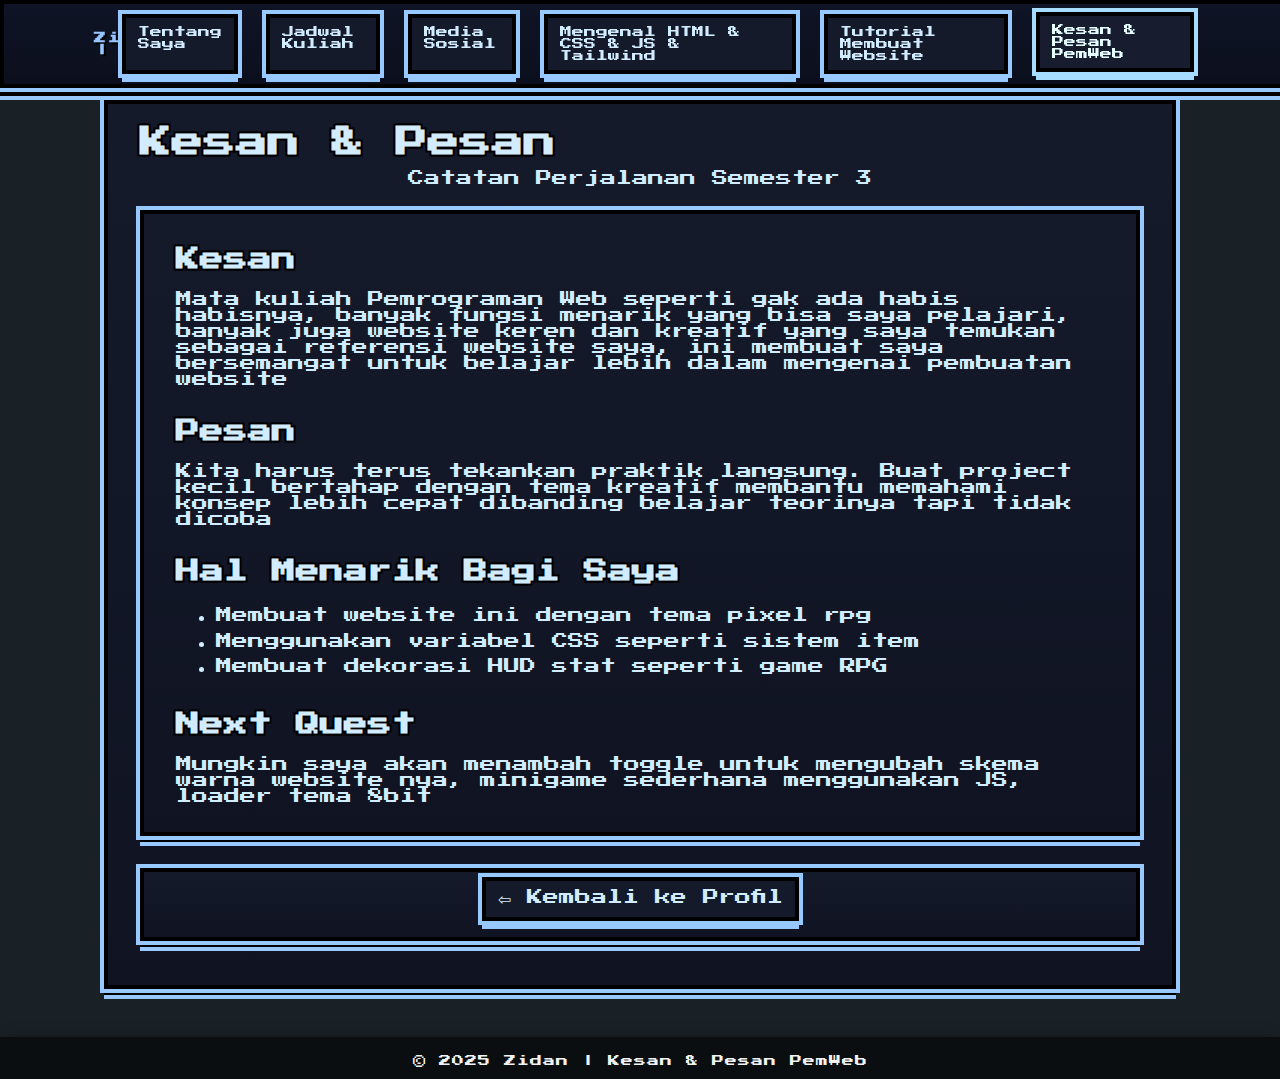
<file: kesamdanPesan.html>
<!DOCTYPE html>
<html lang="id">
<head>
  <meta charset="UTF-8" />
  <meta name="viewport" content="width=device-width, initial-scale=1.0" />
  <title>Kesan & Pesan Mata Kuliah PemWeb</title>
  <link href="https://fonts.googleapis.com/css2?family=Press+Start+2P&display=swap" rel="stylesheet" />
  <link rel="icon" href="IMG/favicon.ico">
  <link rel="stylesheet" href="portofolio.css" />
  <script src="portofolio.js" defer></script>
</head>
<body>
  <nav class="navbar">
    <div class="nav-inner">
      <div class="brand"><span id="brand-typing"></span><span class="cursor">|</span></div>
      <button class="nav-toggle" aria-label="Toggle navigation">&#129299</button>
      <div class="nav-links" id="primary-navigation">
        <a href="index.html#profile">Tentang Saya</a>
        <a href="index.html#jadwal">Jadwal Kuliah</a>
        <a href="index.html#sosmed">Media Sosial</a>
        <a href="mengenal.html">Mengenal HTML & CSS & JS & Tailwind</a>
        <a href="tutor.html">Tutorial Membuat Website</a>
        <a href="kesamdanPesan.html" class="active">Kesan & Pesan PemWeb</a>
      </div>
    </div>
  </nav>

  <div class="container reveal-pop" style="margin-top:70px;">
    <h1>Kesan & Pesan</h1>
    <p style="text-align:center; margin-top:12px;">Catatan Perjalanan Semester 3</p>

    <div class="container reveal" style="margin-top:24px;">
      <h2>Kesan</h2>
      <p>Mata kuliah Pemrograman Web seperti gak ada habis habisnya, banyak fungsi menarik yang bisa saya pelajari, banyak juga website keren dan kreatif yang saya temukan sebagai referensi website saya, ini membuat saya bersemangat untuk belajar lebih dalam mengenai pembuatan website</p>
      <h2>Pesan</h2>
      <p>Kita harus terus tekankan praktik langsung. Buat project kecil bertahap dengan tema kreatif membantu memahami konsep lebih cepat dibanding belajar teorinya tapi tidak dicoba</p>
      <h2>Hal Menarik Bagi Saya</h2>
      <ul style="line-height:1.6;">
        <li>Membuat website ini dengan tema pixel rpg</li>
        <li>Menggunakan variabel CSS seperti sistem item</li>
        <li>Membuat dekorasi HUD stat seperti game RPG</li>
      </ul>
      <h2>Next Quest</h2>
      <p>Mungkin saya akan menambah toggle untuk mengubah skema warna website nya, minigame sederhana menggunakan JS, loader tema 8bit</p>
    </div>

    <div class="container reveal" style="margin-top:24px; text-align:center;">
      <a class="pixel-button" href="index.html#profile">⇦ Kembali ke Profil</a>
    </div>
  </div>

  <footer class="footer"><div class="footer-inner">&copy; 2025 Zidan | Kesan & Pesan PemWeb</div></footer>
</body>
</html>
</file>
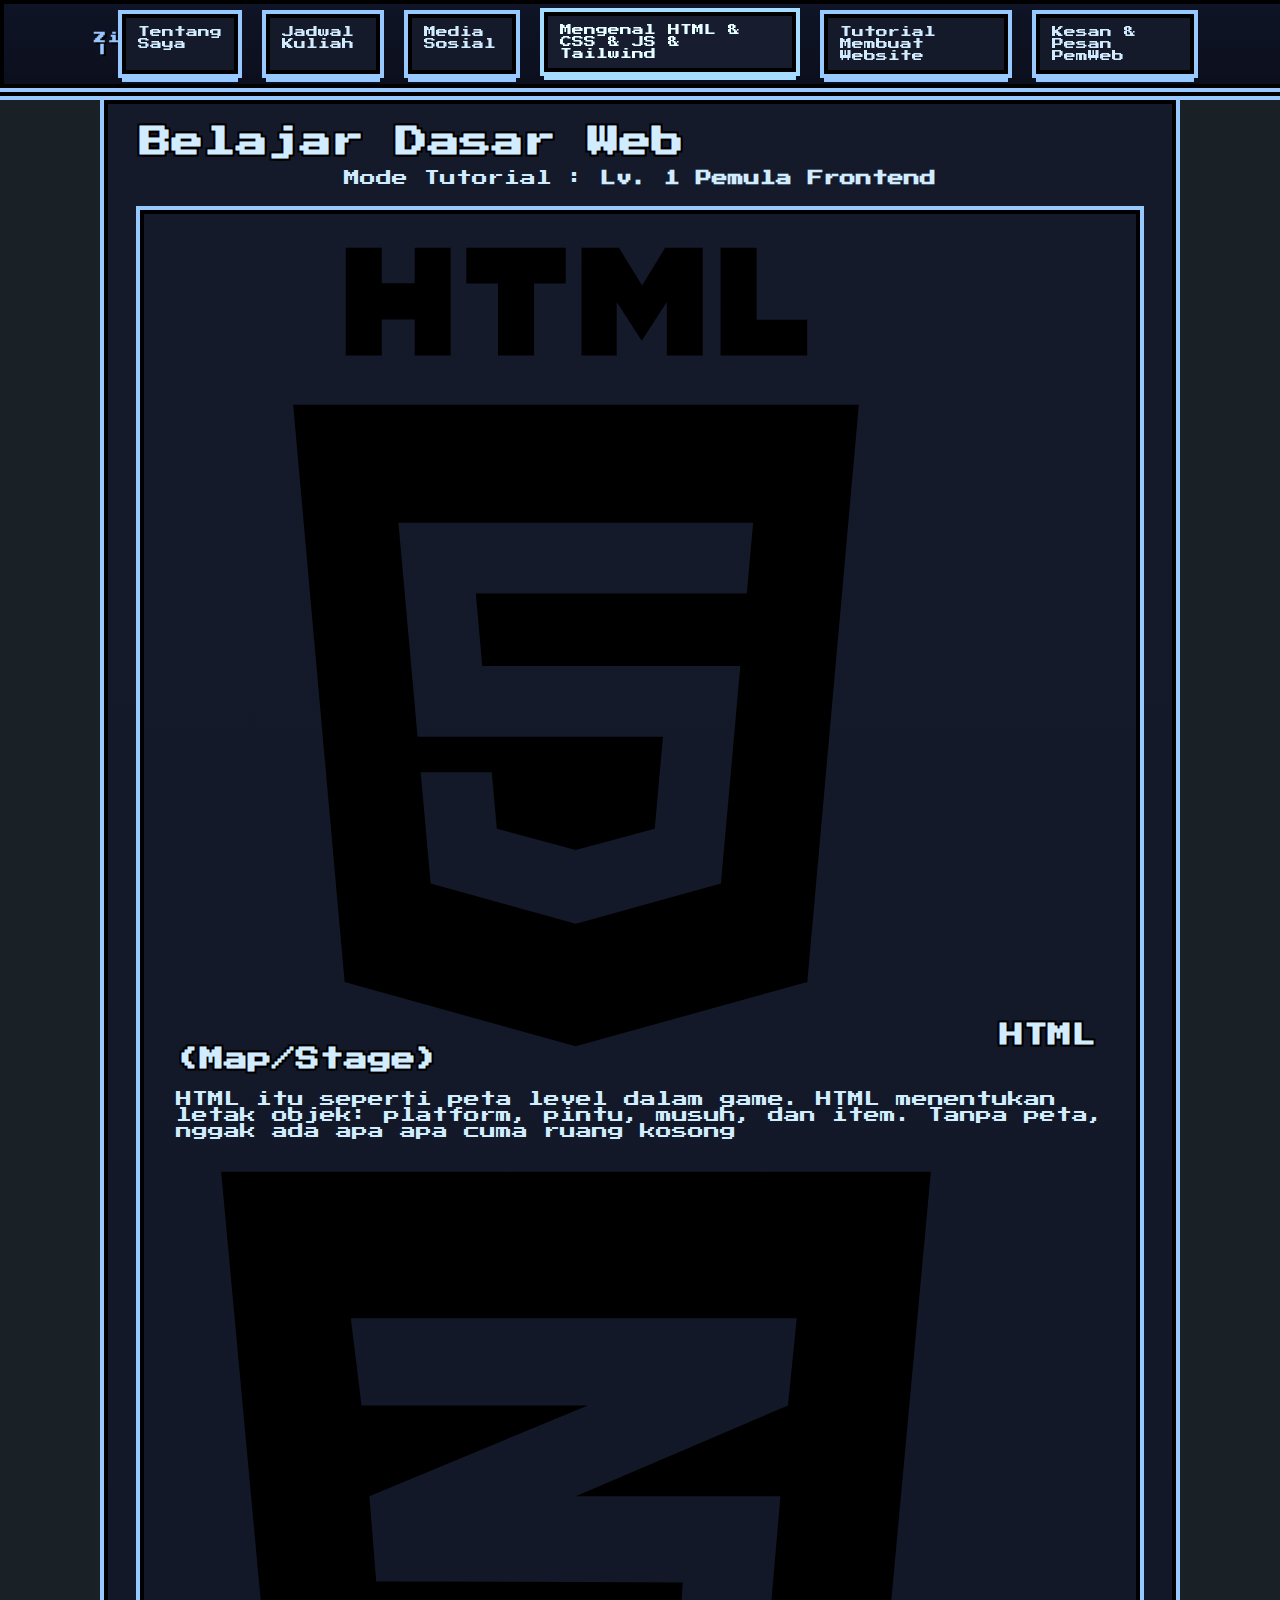
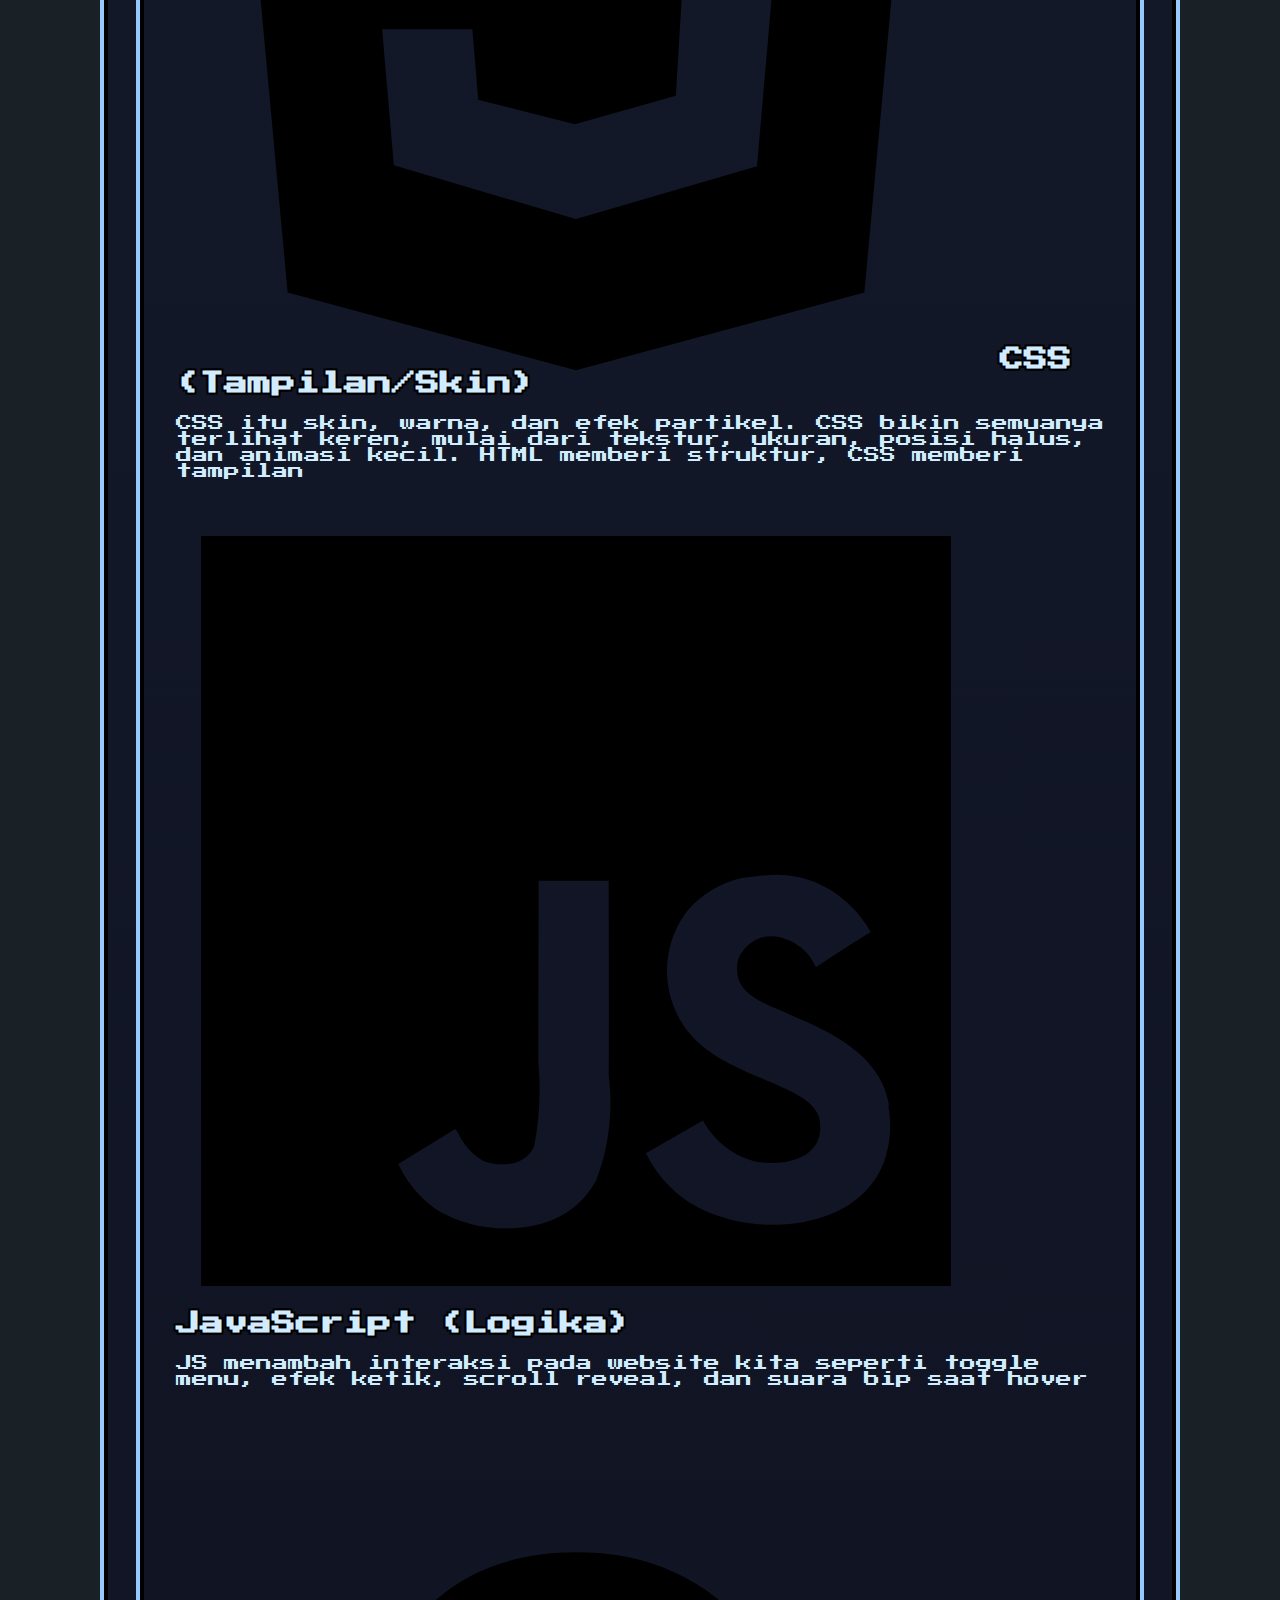
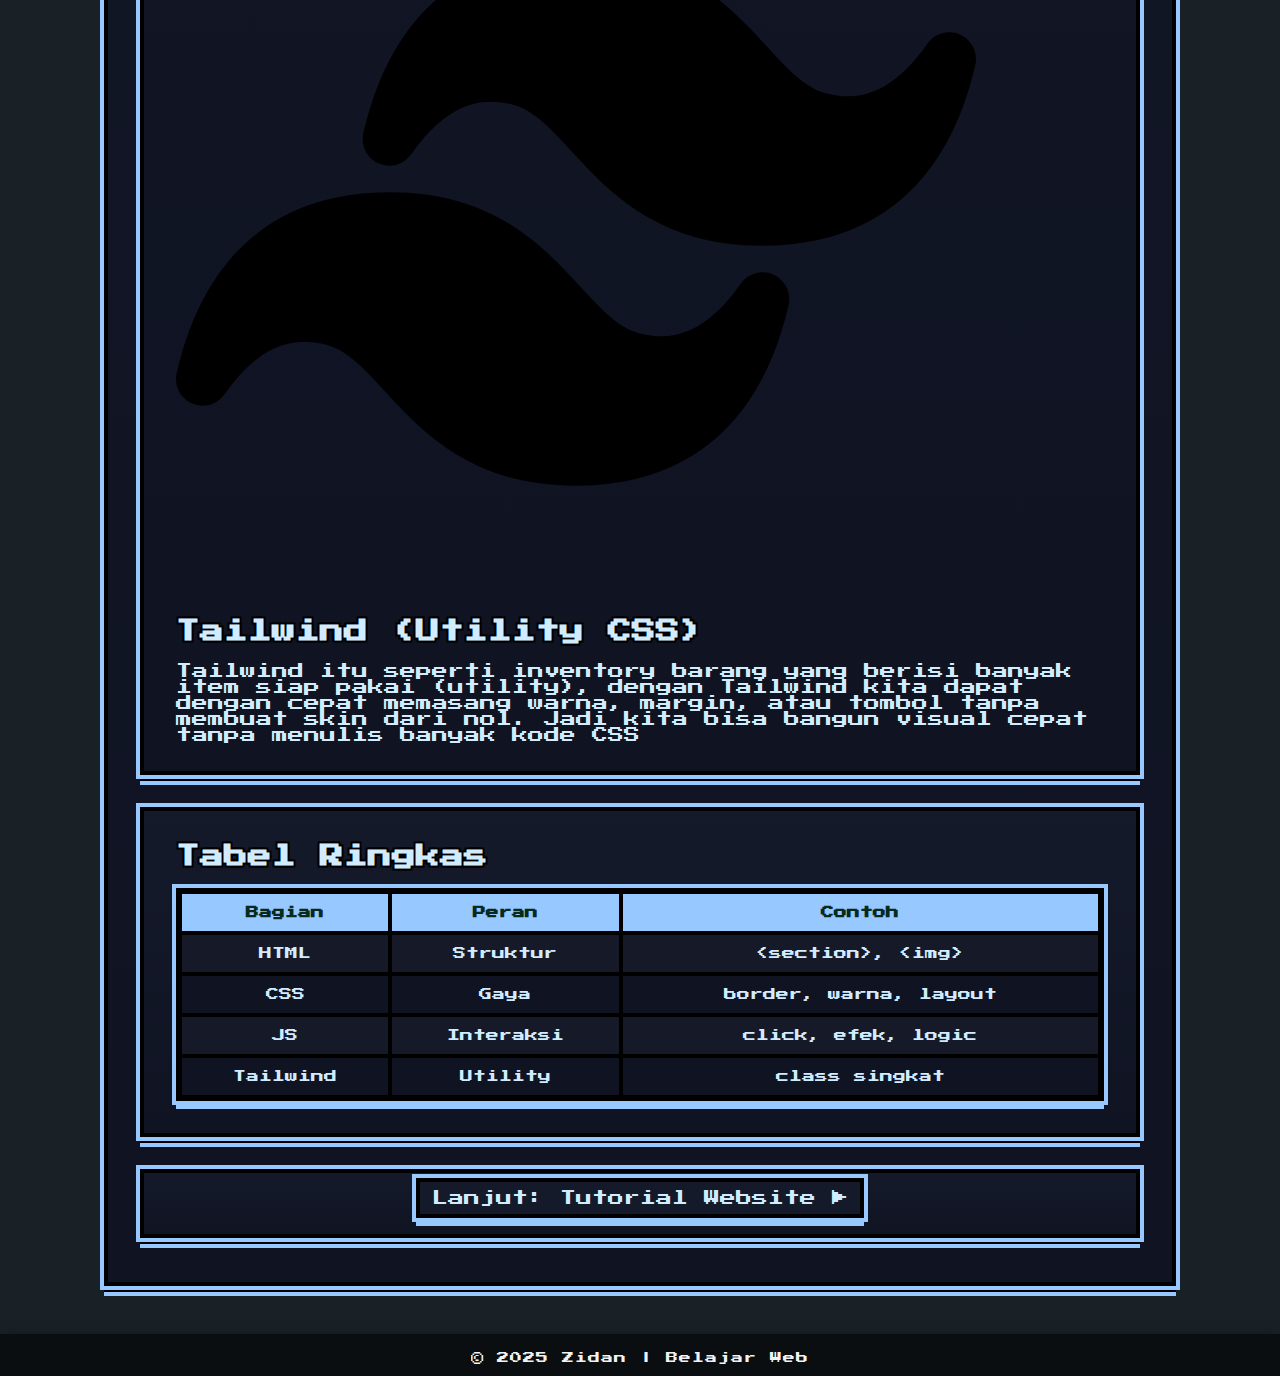
<file: mengenal.html>
<!DOCTYPE html>
<html lang="id">
<head>
  <meta charset="UTF-8" />
  <meta name="viewport" content="width=device-width, initial-scale=1.0" />
  <title>Mengenal HTML, CSS, JS & Tailwind</title>
  <link href="https://fonts.googleapis.com/css2?family=Press+Start+2P&display=swap" rel="stylesheet" />
  <link rel="icon" href="IMG/favicon.ico">
  <link rel="stylesheet" href="portofolio.css" />
  <script src="portofolio.js" defer></script>
</head>
<body>
  <nav class="navbar">
    <div class="nav-inner">
      <div class="brand"><span id="brand-typing"></span><span class="cursor">|</span></div>
      <button class="nav-toggle" aria-label="Toggle navigation">&#129299</button>
      <div class="nav-links" id="primary-navigation">
        <a href="index.html#profile">Tentang Saya</a>
        <a href="index.html#jadwal">Jadwal Kuliah</a>
        <a href="index.html#sosmed">Media Sosial</a>
        <a href="mengenal.html" class="active">Mengenal HTML & CSS & JS & Tailwind</a>
        <a href="tutor.html">Tutorial Membuat Website</a>
        <a href="kesamdanPesan.html">Kesan & Pesan PemWeb</a>
      </div>
    </div>
  </nav>

  <div class="container reveal-pop" style="margin-top:70px;">
    <h1>Belajar Dasar Web</h1>
    <p style="text-align:center; margin-top:12px;">Mode Tutorial : <strong>Lv. 1 Pemula Frontend</strong></p>
    <div class="container reveal" style="margin-top:24px;">
      <h2>
        <img src="IMG/html.svg" alt="" class="icon-text" />
        HTML (Map/Stage)
      </h2>
      <p>HTML itu seperti peta level dalam game. HTML menentukan letak objek: platform, pintu, musuh, dan item. Tanpa peta, nggak ada apa apa cuma ruang kosong</p>
      <h2>
        <img src="IMG/css.svg" alt="" class="icon-text" />
        CSS (Tampilan/Skin)
      </h2>
      <p>CSS itu skin, warna, dan efek partikel. CSS bikin semuanya terlihat keren, mulai dari tekstur, ukuran, posisi halus, dan animasi kecil. HTML memberi struktur, CSS memberi tampilan</p>
      <h2>
        <img src="IMG/js.svg" alt="" class="icon-text" />
        JavaScript (Logika)
      </h2>
      <p>JS menambah interaksi pada website kita seperti toggle menu, efek ketik, scroll reveal, dan suara bip saat hover</p>
      <h2>
        <img src="IMG/tailwind.svg" alt="" class="icon-text" />
        Tailwind (Utility CSS)
      </h2>
      <p>Tailwind itu seperti inventory barang yang berisi banyak item siap pakai (utility), dengan Tailwind kita dapat dengan cepat memasang warna, margin, atau tombol tanpa membuat skin dari nol. Jadi kita bisa bangun visual cepat tanpa menulis banyak kode CSS</p>
    </div>
    <div class="container reveal" style="margin-top:24px;">
      <h2>Tabel Ringkas</h2>
      <table class="schedule-table">
        <tr><th>Bagian</th><th>Peran</th><th>Contoh</th></tr>
        <tr><td>HTML</td><td>Struktur</td><td>&lt;section&gt;, &lt;img&gt;</td></tr>
        <tr><td>CSS</td><td>Gaya</td><td>border, warna, layout</td></tr>
        <tr><td>JS</td><td>Interaksi</td><td>click, efek, logic</td></tr>
        <tr><td>Tailwind</td><td>Utility</td><td>class singkat</td></tr>
      </table>
    </div>
    <div class="container reveal" style="margin-top:24px; text-align:center;">
      <a class="pixel-button" href="tutor.html">Lanjut: Tutorial Website ▶</a>
    </div>
  </div>
  <footer class="footer"><div class="footer-inner">&copy; 2025 Zidan | Belajar Web</div></footer>
</body>
</html>
</file>
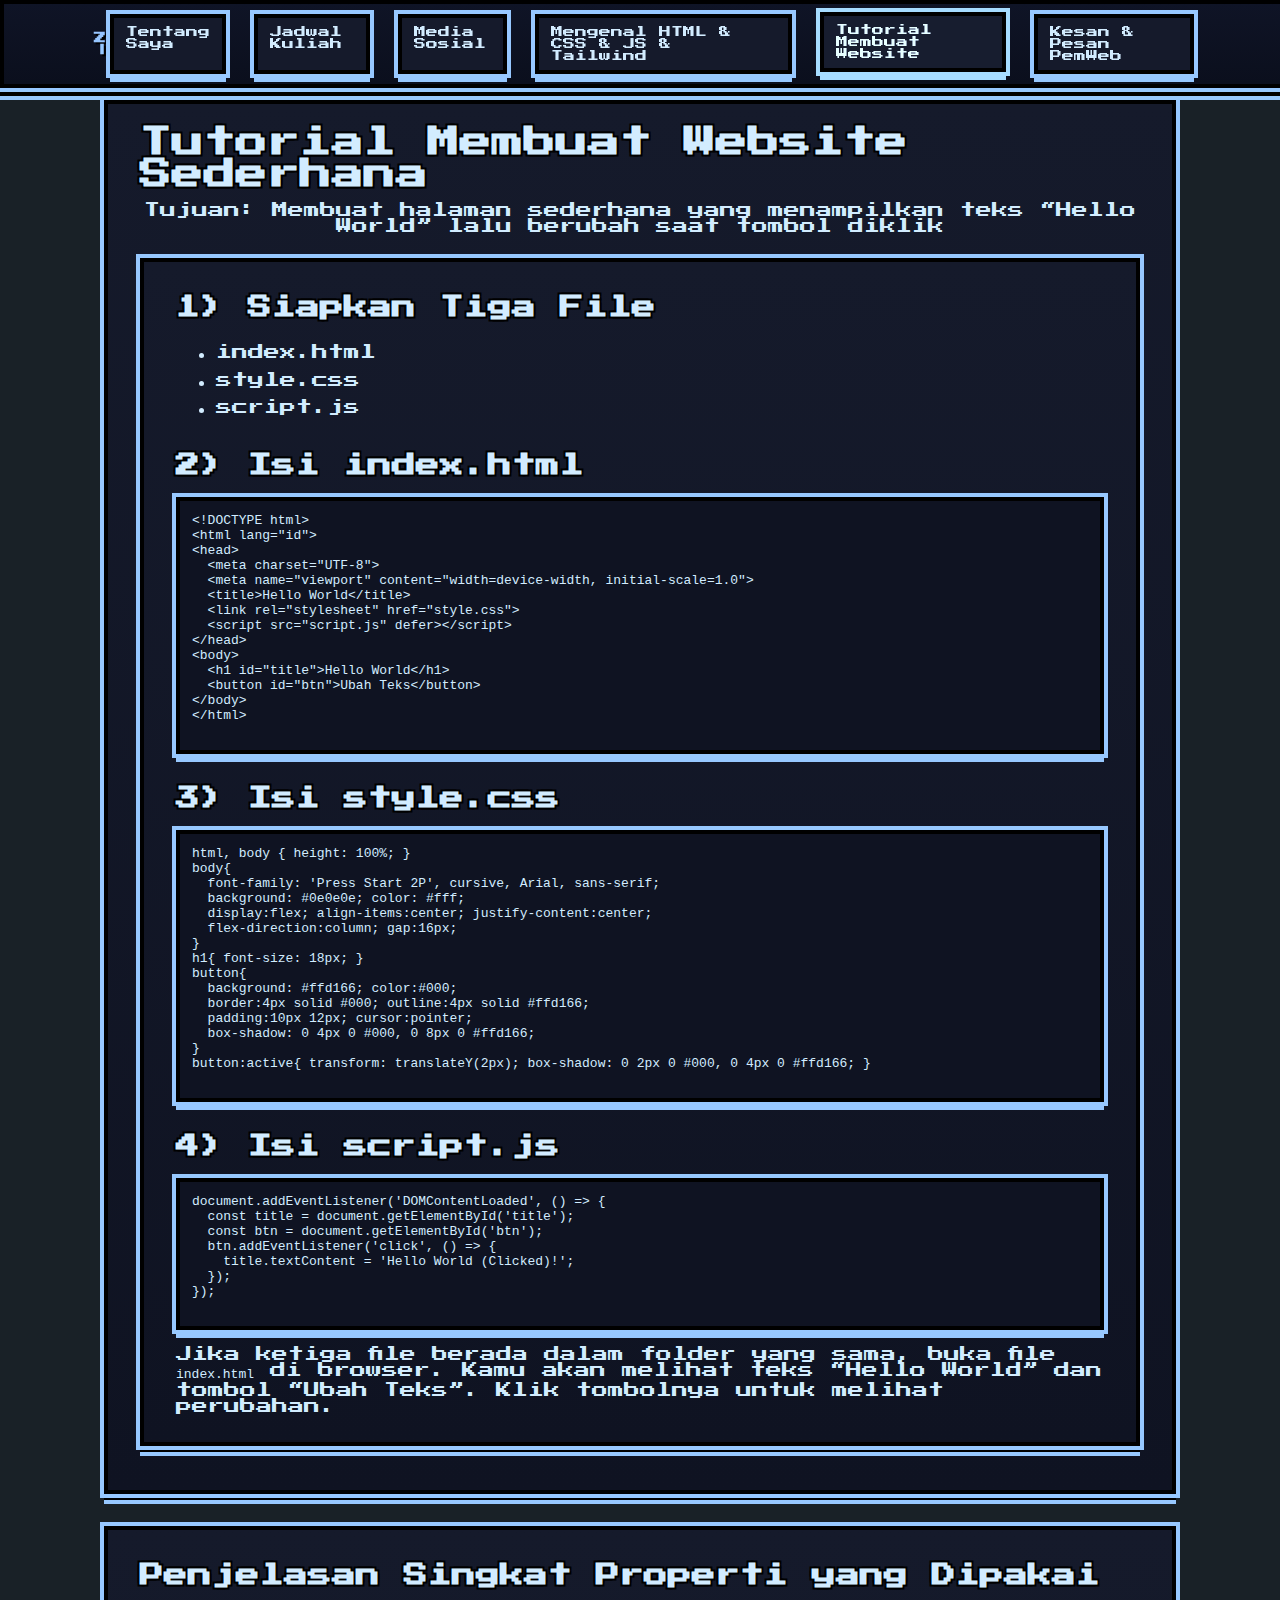
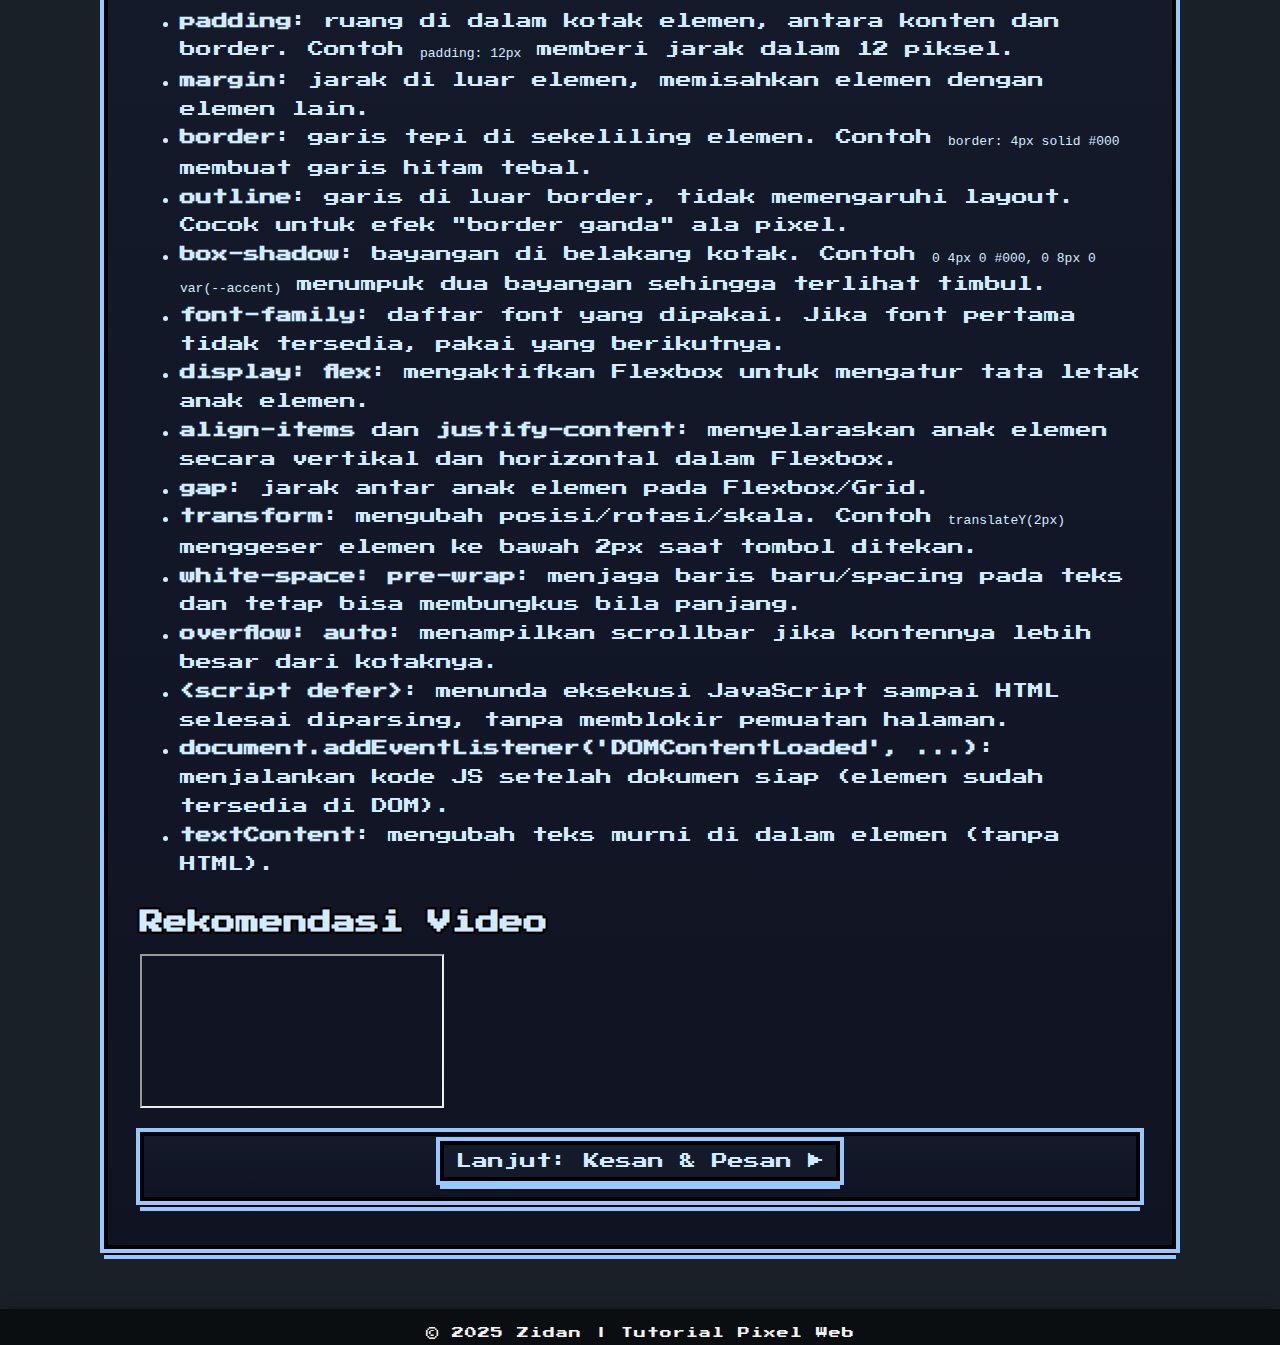
<file: tutor.html>
<!DOCTYPE html>
<html lang="id">
<head>
  <meta charset="UTF-8" />
  <meta name="viewport" content="width=device-width, initial-scale=1.0" />
  <title>Tutorial Website Sederhana</title>
  <link href="https://fonts.googleapis.com/css2?family=Press+Start+2P&display=swap" rel="stylesheet" />
  <link rel="icon" href="IMG/favicon.ico">
  <link rel="stylesheet" href="portofolio.css" />
  <script src="portofolio.js" defer></script>
</head>
<body>
  <nav class="navbar">
    <div class="nav-inner">
      <div class="brand"><span id="brand-typing"></span><span class="cursor">|</span></div>
      <button class="nav-toggle" aria-label="Toggle navigation">&#129299</button>
      <div class="nav-links" id="primary-navigation">
        <a href="index.html#profile">Tentang Saya</a>
        <a href="index.html#jadwal">Jadwal Kuliah</a>
        <a href="index.html#sosmed">Media Sosial</a>
        <a href="mengenal.html">Mengenal HTML & CSS & JS & Tailwind</a>
        <a href="tutor.html" class="active">Tutorial Membuat Website</a>
        <a href="kesamdanPesan.html">Kesan & Pesan PemWeb</a>
      </div>
    </div>
  </nav>

  <div class="container reveal-pop" style="margin-top:70px;">
    <h1>Tutorial Membuat Website Sederhana</h1>
    <p style="text-align:center; margin-top:12px;">Tujuan: Membuat halaman sederhana yang menampilkan teks “Hello World” lalu berubah saat tombol diklik</p>

    <div class="container reveal" style="margin-top:24px;">
      <h2>1) Siapkan Tiga File</h2>
      <ul style="line-height:1.7;">
        <li>index.html</li>
        <li>style.css</li>
        <li>script.js</li>
      </ul>

      <h2>2) Isi index.html</h2>
      <pre style="white-space:pre-wrap; overflow:auto; padding:12px; background:var(--panel-2); border:4px solid #000; outline:4px solid var(--accent); box-shadow:0 4px 0 #000, 0 8px 0 var(--accent);">
&lt;!DOCTYPE html&gt;
&lt;html lang="id"&gt;
&lt;head&gt;
  &lt;meta charset="UTF-8"&gt;
  &lt;meta name="viewport" content="width=device-width, initial-scale=1.0"&gt;
  &lt;title&gt;Hello World&lt;/title&gt;
  &lt;link rel="stylesheet" href="style.css"&gt;
  &lt;script src="script.js" defer&gt;&lt;/script&gt;
&lt;/head&gt;
&lt;body&gt;
  &lt;h1 id="title"&gt;Hello World&lt;/h1&gt;
  &lt;button id="btn"&gt;Ubah Teks&lt;/button&gt;
&lt;/body&gt;
&lt;/html&gt;
      </pre>

      <h2>3) Isi style.css</h2>
      <pre style="white-space:pre-wrap; overflow:auto; padding:12px; background:var(--panel-2); border:4px solid #000; outline:4px solid var(--accent); box-shadow:0 4px 0 #000, 0 8px 0 var(--accent);">
html, body { height: 100%; }
body{
  font-family: 'Press Start 2P', cursive, Arial, sans-serif;
  background: #0e0e0e; color: #fff;
  display:flex; align-items:center; justify-content:center;
  flex-direction:column; gap:16px;
}
h1{ font-size: 18px; }
button{
  background: #ffd166; color:#000;
  border:4px solid #000; outline:4px solid #ffd166;
  padding:10px 12px; cursor:pointer;
  box-shadow: 0 4px 0 #000, 0 8px 0 #ffd166;
}
button:active{ transform: translateY(2px); box-shadow: 0 2px 0 #000, 0 4px 0 #ffd166; }
      </pre>

      <h2>4) Isi script.js</h2>
      <pre style="white-space:pre-wrap; overflow:auto; padding:12px; background:var(--panel-2); border:4px solid #000; outline:4px solid var(--accent); box-shadow:0 4px 0 #000, 0 8px 0 var(--accent);">
document.addEventListener('DOMContentLoaded', () =&gt; {
  const title = document.getElementById('title');
  const btn = document.getElementById('btn');
  btn.addEventListener('click', () =&gt; {
    title.textContent = 'Hello World (Clicked)!';
  });
});
      </pre>

      <p>Jika ketiga file berada dalam folder yang sama, buka file <code>index.html</code> di browser. Kamu akan melihat teks “Hello World” dan tombol “Ubah Teks”. Klik tombolnya untuk melihat perubahan.</p>
    </div>
  </div>


  <div class="container reveal" style="margin:24px auto 60px;">
    <h2>Penjelasan Singkat Properti yang Dipakai</h2>
    <ul style="line-height:1.8;">
      <li><strong>padding</strong>: ruang di dalam kotak elemen, antara konten dan border. Contoh <code>padding: 12px</code> memberi jarak dalam 12 piksel.</li>
      <li><strong>margin</strong>: jarak di luar elemen, memisahkan elemen dengan elemen lain.</li>
      <li><strong>border</strong>: garis tepi di sekeliling elemen. Contoh <code>border: 4px solid #000</code> membuat garis hitam tebal.</li>
      <li><strong>outline</strong>: garis di luar border, tidak memengaruhi layout. Cocok untuk efek "border ganda" ala pixel.</li>
      <li><strong>box-shadow</strong>: bayangan di belakang kotak. Contoh <code>0 4px 0 #000, 0 8px 0 var(--accent)</code> menumpuk dua bayangan sehingga terlihat timbul.</li>
      <li><strong>font-family</strong>: daftar font yang dipakai. Jika font pertama tidak tersedia, pakai yang berikutnya.</li>
      <li><strong>display: flex</strong>: mengaktifkan Flexbox untuk mengatur tata letak anak elemen.</li>
      <li><strong>align-items</strong> dan <strong>justify-content</strong>: menyelaraskan anak elemen secara vertikal dan horizontal dalam Flexbox.</li>
      <li><strong>gap</strong>: jarak antar anak elemen pada Flexbox/Grid.</li>
      <li><strong>transform</strong>: mengubah posisi/rotasi/skala. Contoh <code>translateY(2px)</code> menggeser elemen ke bawah 2px saat tombol ditekan.</li>
      <li><strong>white-space: pre-wrap</strong>: menjaga baris baru/spacing pada teks dan tetap bisa membungkus bila panjang.</li>
      <li><strong>overflow: auto</strong>: menampilkan scrollbar jika kontennya lebih besar dari kotaknya.</li>
      <li><strong>&lt;script defer&gt;</strong>: menunda eksekusi JavaScript sampai HTML selesai diparsing, tanpa memblokir pemuatan halaman.</li>
      <li><strong>document.addEventListener('DOMContentLoaded', ...)</strong>: menjalankan kode JS setelah dokumen siap (elemen sudah tersedia di DOM).</li>
      <li><strong>textContent</strong>: mengubah teks murni di dalam elemen (tanpa HTML).</li>
    </ul>
    <h2>Rekomendasi Video</h2>
    <div class="video-embed reveal">
    <iframe
      src="https://www.youtube.com/embed/kAiX0itnonM?si=i13huDVjee6t7zY2"
      title="YouTube video tutorial"
      loading="lazy"
      referrerpolicy="strict-origin-when-cross-origin"
      allow="accelerometer; autoplay; clipboard-write; encrypted-media; gyroscope; picture-in-picture; web-share"
      allowfullscreen>
    </iframe>
  </div>
   <div class="container reveal" style="margin-top:24px; text-align:center;">
      <a class="pixel-button" href="kesamdanPesan.html">Lanjut: Kesan &amp; Pesan ▶</a>
    </div>
  </div>

  <footer class="footer"><div class="footer-inner">&copy; 2025 Zidan | Tutorial Pixel Web</div></footer>
</body>
</html>
</file>
<file: portofolio.css>
:root{
	--bg:#151a2b;
	--panel:#151a2b;
	--panel-2:#0f1322;
	--accent:#97c8ff;
	--accent-2:#96c5ff; 
	--text:#d2ecff;
}

html::-webkit-scrollbar, 
body::-webkit-scrollbar {
  display: none;
}

html, body{
	overflow-x: hidden;
	scroll-behavior: smooth;
	font-family: 'Press Start 2P', cursive, Arial, sans-serif;
	color: var(--text);
	margin: 0;
	padding: 0;
	background-color: #192127;
}

body{ padding-top: 30px; }

.footer {
	width: 100%;
	background: rgba(0,0,0,0.55);
	color: #fff;
	font-family: 'Press Start 2P', cursive, Arial, sans-serif;
	font-size: 12px;
	text-align: center;
	padding: 18px 0 12px 0;
	box-shadow: 0 -2px 12px rgba(0,0,0,0.18);
	letter-spacing: 1px;
	margin-top: 48px;
}
.footer-inner {
	max-width: 900px;
	margin: 0 auto;
	opacity: 0.95;
}


.navbar {
	position: fixed;
	top: 0;
	left: 0;
	width: 100%;
	background: linear-gradient(#0f1426, #0b0f1d);
	border: 4px solid #000;
	outline: 4px solid var(--accent);
	box-shadow: 0 8px 0 #000, 0 12px 0 var(--accent);
	z-index: 1000;
	font-size: 12px;
}
.nav-inner {
	max-width: 1100px;
	margin: 0 auto;
	display: flex;
	align-items: center;
	justify-content: space-between;
	padding: 10px 20px;
}
.brand {
	font-weight: bold;
	color: var(--accent-2);
	letter-spacing: 2px;
	text-shadow: 2px 2px 0 #000;
}
.brand #brand-typing {
	white-space: nowrap;
}

.cursor{
	color: var(--accent);
	animation: cursor-blink 1s steps(1) infinite;
}
@keyframes cursor-blink {
	0%, 50% { opacity: 1; }
	50.01%, 100% { opacity: 0; }
}

.brand .cursor {
	display: inline-block;
	margin-left: 2px;
	width: 10px;
	animation: cursor-blink 0.9s steps(1) infinite;
}
.nav-links {
	list-style: none;
	display: flex;
	gap: 28px;
	margin: 0;
	padding: 0;
}
.nav-links a {
	color: var(--text);
	text-decoration: none;
	padding: 8px 12px;
	position: relative;
	display: inline-block;
	background: var(--panel);
	border: 4px solid #000;
	outline: 4px solid var(--accent);
	box-shadow: 0 4px 0 #000, 0 8px 0 var(--accent);
	transition: transform .05s steps(2), filter .1s;
}
.nav-links a:hover,
.nav-links a:focus,
.nav-links a.active {
	transform: translateY(-2px);
	filter: brightness(1.1);
}
.pixel-button{
	display:inline-block;
	background: var(--panel);
	color: var(--text);
	text-decoration:none;
	padding: 8px 12px;
	border: 4px solid #000;
	outline: 4px solid var(--accent);
	margin: 4px 0;
	box-shadow: 0 4px 0 #000, 0 8px 0 var(--accent);
	transition: transform .05s steps(2), filter .1s;
	cursor: pointer;
}
.pixel-button:hover{ transform: translateY(-2px); filter: brightness(1.1); }
.nav-toggle {
	display: none;
	background: var(--panel);
	color: var(--text);
	font-size: 20px;
	border: 4px solid #000;
	outline: 4px solid var(--accent-2);
	cursor: pointer;
	padding: 6px 10px;
}
@media (max-width: 720px) {
	.nav-links {
		position: absolute;
		top: 100%;
		right: 0;
		background: rgba(0,0,0,0.85);
		flex-direction: column;
		width: 180px;
		padding: 14px 16px;
		gap: 12px;
		transform: translateY(-20px);
		opacity: 0;
		pointer-events: none;
		border-radius: 0 0 8px 8px;
		box-shadow: 0 8px 20px rgba(0,0,0,0.4);
		transition: opacity .3s, transform .3s;
	}
	.nav-links.open {
		transform: translateY(0);
		opacity: 1;
		pointer-events: all;
	}
	.nav-toggle {
		display: block;
	}
}

.container {
	max-width: 1000px;
	margin: 32px auto 32px auto;
	background: linear-gradient(var(--panel), var(--panel-2));
	border: 4px solid #000;
	outline: 4px solid var(--accent);
	box-shadow: 0 6px 0 #000, 0 10px 0 var(--accent);
	padding-top: 1px;
	padding-right: 32px;
	padding-bottom: 12px;
	padding-left: 32px;
}

h1 {
	color: var(--text);
	margin-bottom: 8px;
}
h2 {
	color: var(--text);
	margin-top: 32px;
}
.profile {
	display: flex;
	align-items: center;
	gap: 24px;
}
.profile img {
	width: 120px;
	height: 120px;
	object-fit: cover;
	image-rendering: pixelated;
	border: 4px solid #000;
	outline: 4px solid var(--accent-2);
	box-shadow: 0 4px 0 #000, 0 8px 0 var(--accent-2);
	transition: transform .1s steps(3);
}
.profile img:hover{ transform: translateY(-2px) rotate(-1deg); }
.profile-info {
	flex: 1;
}

.schedule-table {
	width: 100%;
	border-collapse: separate;
	border-spacing: 0;
	margin: 20px 0;
	font-size: 13px;
	background: var(--panel-2);
	border: 4px solid #000;
	outline: 4px solid var(--accent);
	box-shadow: 0 4px 0 #000, 0 8px 0 var(--accent);
}

#jadwal h2 {
	text-align: center;
	padding-bottom: 15px;
}

.schedule-table th,
.schedule-table td {
	padding: 12px 12px;
	text-align: center;
	border: 2px solid #000;
}

.schedule-table th {
	background: var(--accent);
	color: #062b1e;
	text-shadow: none;
}

.schedule-table tr:nth-child(even) td{
	background: rgba(255,255,255,0.03);
}
.schedule-table tr:hover td{
	background: rgba(255,255,255,0.06);
}

@media (max-width: 600px) {
	.container {
		padding: 16px;
	}
}


#sosmed.container {
	text-align: center;
}

#sosmed h2 {
	padding-bottom: 10px;
}

.mediasosial {
	display: flex;
	align-items: center;
	justify-content: center;
	gap: 16px;
	margin: 0 auto;
}
.mediasosial a{ text-decoration: none; margin: 0 10px; }

.mediasosial img{
	width: 32px;
	vertical-align: middle;
	filter: invert(100%) saturate(200%) hue-rotate(90deg);
	transition: transform .05s steps(2), filter .1s;
}
.mediasosial a:hover img{
	transform: translateY(-2px);
	filter: invert(95%) hue-rotate(20deg);
}

h1, h2, h3 {
	text-shadow:
		-2px -2px 0 #000,
		 2px -2px 0 #000,
		-2px  2px 0 #000,
		 2px  2px 0 #000;
}
</file>
